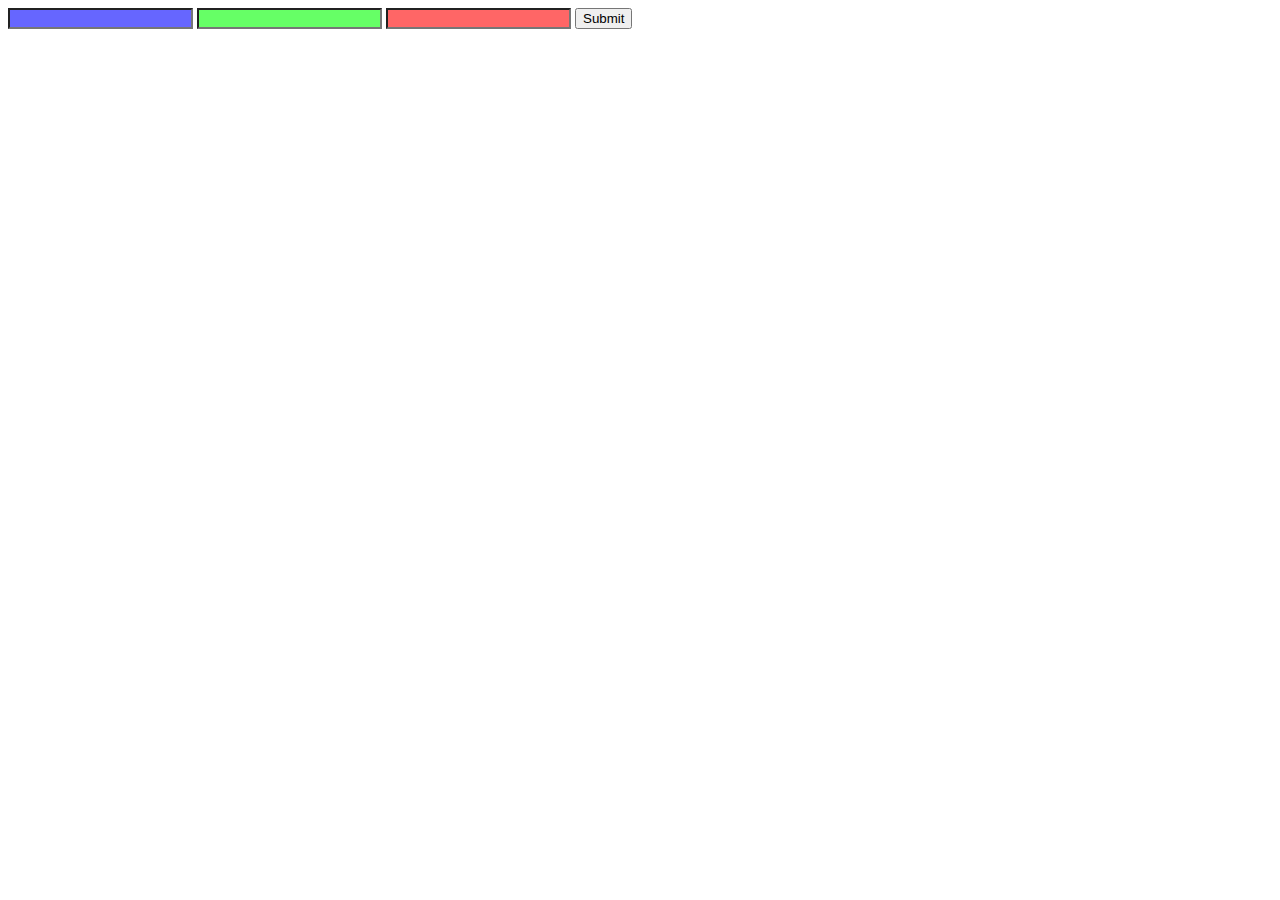
<file: Unit06/index.html>
<html>
<head>
	<title>Unit 6 Sample Page</title>
	<script src="https://cdnjs.cloudflare.com/ajax/libs/jquery/2.1.1/jquery.min.js"></script>
	<script src="application.js"></script>
	<link rel="stylesheet" href="unit06.css">
</head>
<body>
	<input id="one" type="text" name="one">
	<input id="two" type="text" name="two">
	<input id="three" type="text" name="three">
	<input type="button" onclick="showMessage();" value="Submit">
</body>
</html>
</file>
<file: Unit06/unit06.css>
#one { background-color: #66F; }
#two { background-color: #6F6; }
#three { background-color: #F66; }
</file>
